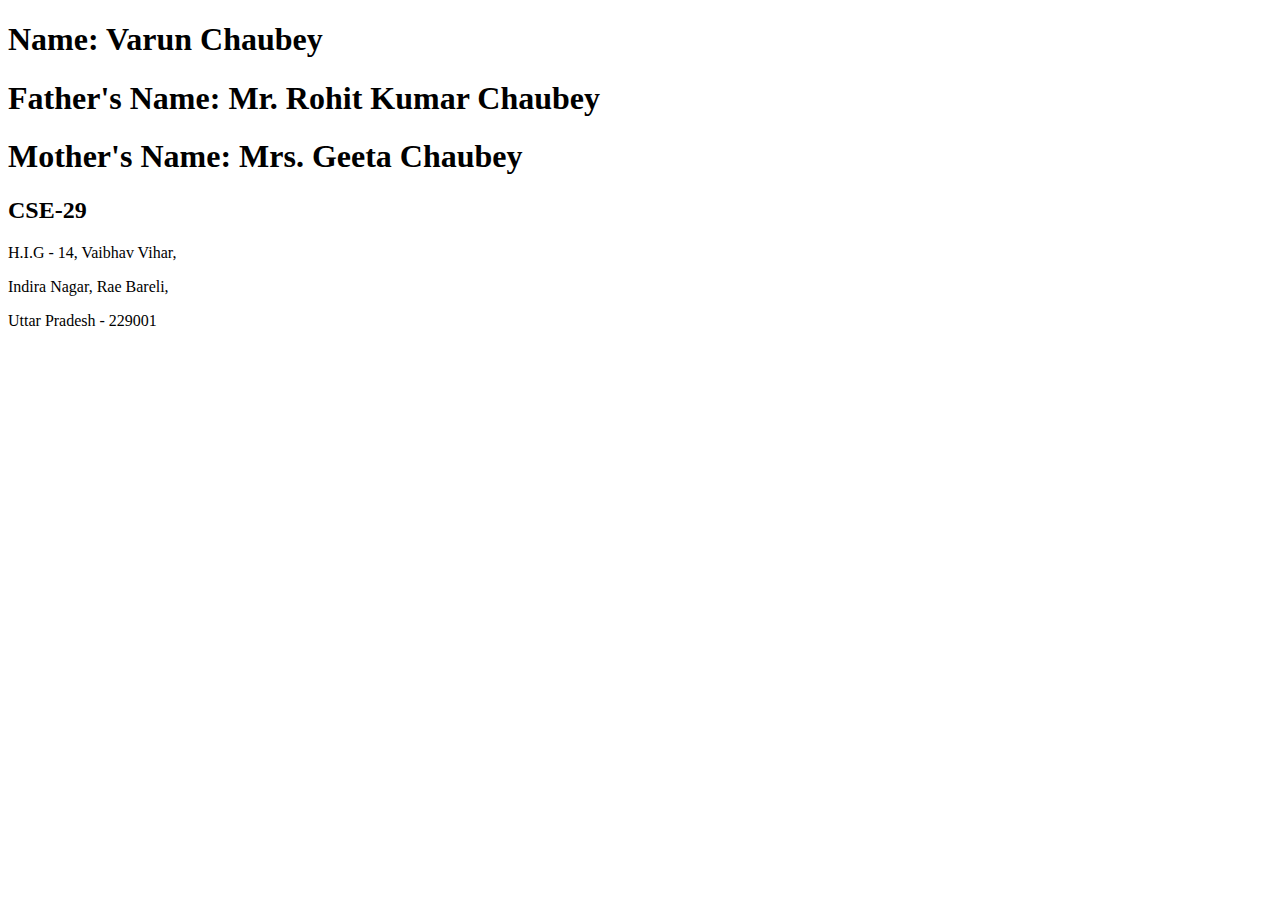
<file: index.html>
<!DOCTYPE html>
<html lang="en">
<head>
    <meta charset="UTF-8">
    <meta name="viewport" content="width=device-width, initial-scale=1.0">
    <title>My first HTML page</title>
</head>
<body>
    <h1>Name: Varun Chaubey</h1>
    <h1>Father's Name: Mr. Rohit Kumar Chaubey</h1>
    <h1>Mother's Name: Mrs. Geeta Chaubey</h1>
    <h2>CSE-29</h2>
    <p>H.I.G - 14, Vaibhav Vihar,</p>
    <p>Indira Nagar, Rae Bareli,</p>
    <P>Uttar Pradesh - 229001</p>   
</body>
</html>
</file>
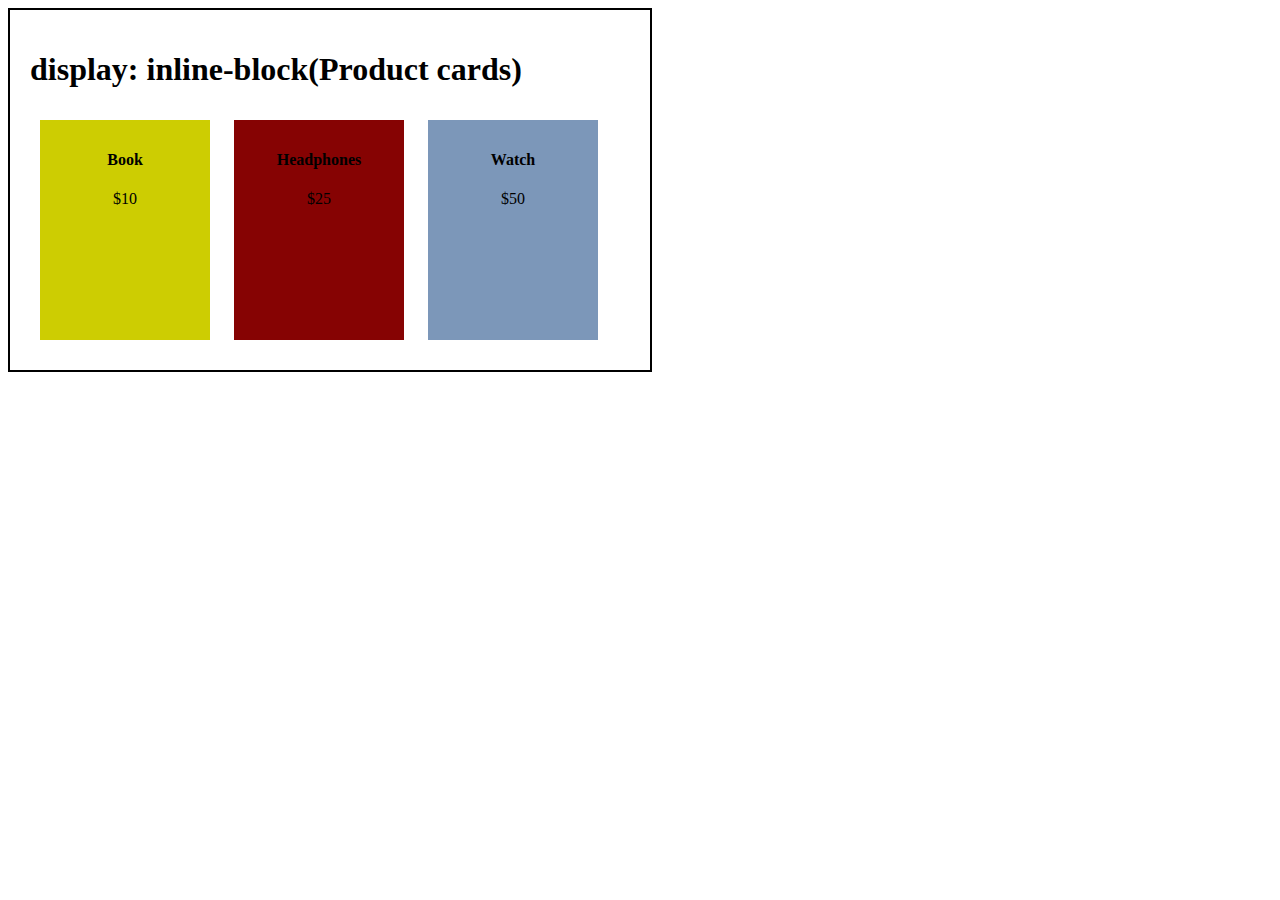
<file: blockinline.html>
<!DOCTYPE html>
<html lang="en">
<head>
    <meta charset="UTF-8">
    <meta name="viewport" content="width=device-width, initial-scale=1.0">
    <title>inline block</title>
    <style>
        .container{
            border:2px solid black;
            padding:20px;
            width: 600px;
        }
        .box{
            display: inline-block;
            width: 150px;
            height: 200px;
            margin: 10px;
            padding: 10px;
            text-align: center;
            vertical-align: top;
        }
        .box1{
            background-color: rgb(205, 205, 2);
        }
        .box2{
            background-color: rgb(134, 3, 3);
        }
        .box3{
            background-color: rgb(124, 151, 185);
        }
    </style>
</head>
<body>
    <div class="container">
        <h1>display: inline-block(Product cards)</h1>
        <div class="box box1"><h4>Book</h4><p>$10</p></div>
        <div class="box box2"><h4>Headphones</h4><p>$25</p></div>
        <div class="box box3"><h4>Watch</h4><p>$50</p></div>
    </div>
</body>
</html>
</file>
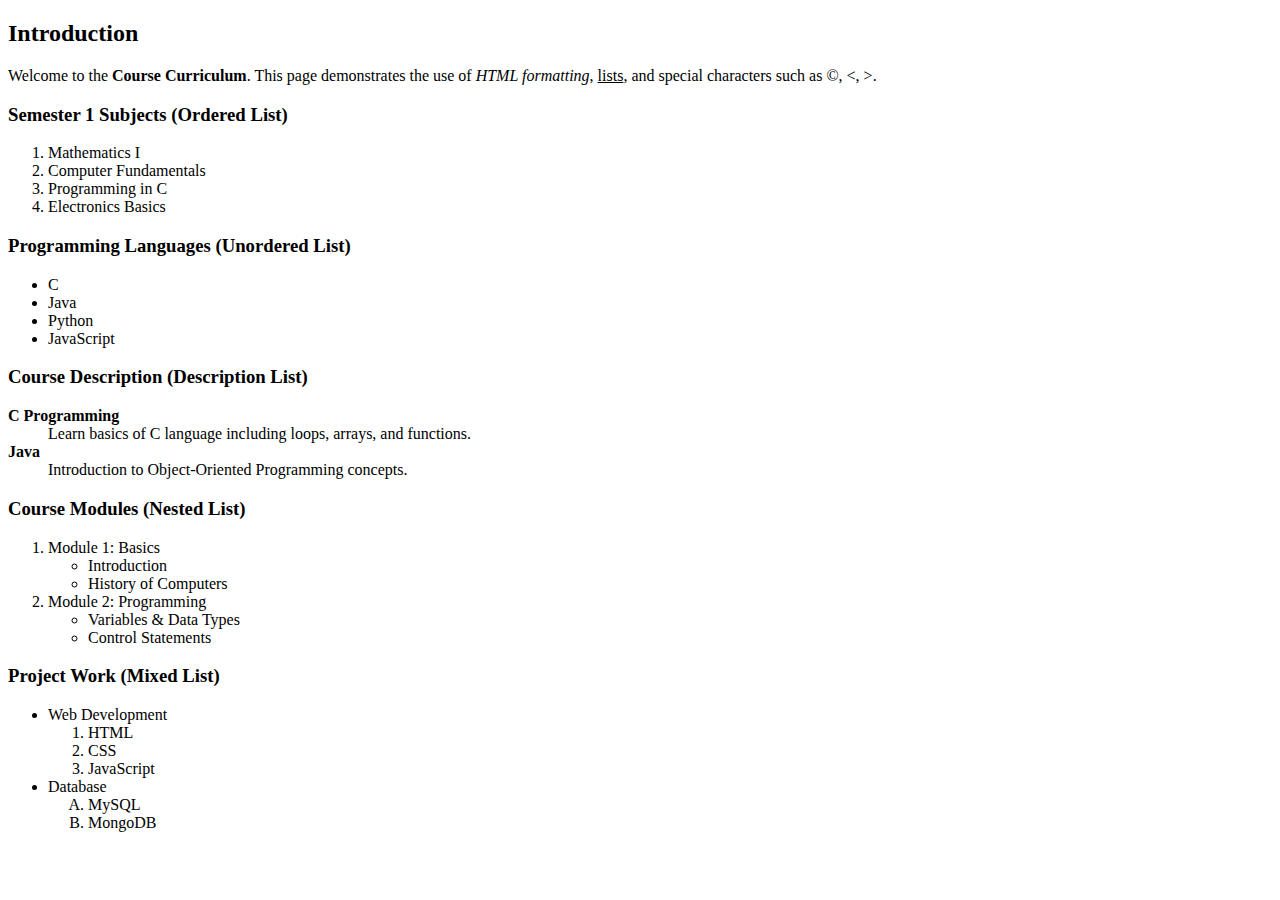
<file: experiment1.html>
<!DOCTYPE html>
<html lang="en">
<head>
    <meta charset="UTF-8">
    <meta name="viewport" content="width=device-width, initial-scale=1.0">
    <title>Document</title>
</head>
<body>
    <h2>Introduction</h2>
    <p>
        Welcome to the <b>Course Curriculum</b>. This page demonstrates the use of 
        <i>HTML formatting</i>, <u>lists</u>, and special characters such as &copy;, &lt;, &gt;.
    </p>

    <h3>Semester 1 Subjects (Ordered List)</h3>
    <ol>
        <li>Mathematics I</li>
        <li>Computer Fundamentals</li>
        <li>Programming in C</li>
        <li>Electronics Basics</li>
    </ol>

    <h3>Programming Languages (Unordered List)</h3>
    <ul>
        <li>C</li>
        <li>Java</li>
        <li>Python</li>
        <li>JavaScript</li>
    </ul>

    <h3>Course Description (Description List)</h3>
    <dl>
        <dt><b>C Programming</b></dt>
        <dd>Learn basics of C language including loops, arrays, and functions.</dd>
        <dt><b>Java</b></dt>
        <dd>Introduction to Object-Oriented Programming concepts.</dd>
    </dl>

    <h3>Course Modules (Nested List)</h3>
    <ol>
        <li>Module 1: Basics
            <ul>
                <li>Introduction</li>
                <li>History of Computers</li>
            </ul>
        </li>
        <li>Module 2: Programming
            <ul>
                <li>Variables &amp; Data Types</li>
                <li>Control Statements</li>
            </ul>
        </li>
    </ol>

    <h3>Project Work (Mixed List)</h3>
    <ul>
        <li>Web Development
            <ol>
                <li>HTML</li>
                <li>CSS</li>
                <li>JavaScript</li>
            </ol>
        </li>
        <li>Database
            <ol type="A">
                <li>MySQL</li>
                <li>MongoDB</li>
            </ol>
        </li>
    </ul>

</body>
</html>
</file>
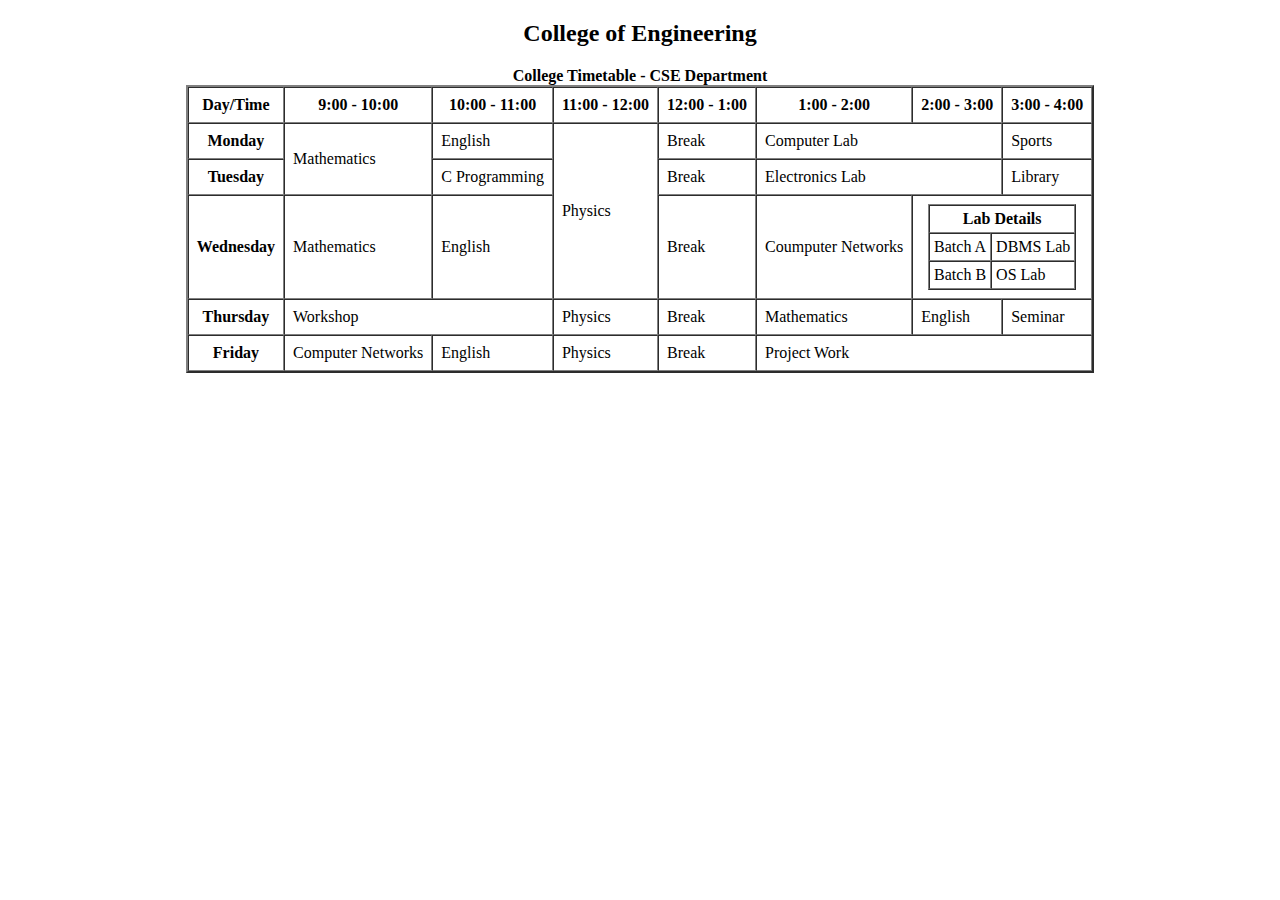
<file: experiment3.html>
<!DOCTYPE html>
<html>
<head>
    <title>College Timetable</title>
</head>
<body>
    <h2 align="center">College of Engineering</h2>

    <table border="2" align="center" cellpadding="8" cellspacing="0">
        <caption><b>College Timetable - CSE Department</b></caption>

        <tr>
            <th>Day/Time</th>
            <th>9:00 - 10:00</th>
            <th>10:00 - 11:00</th>
            <th>11:00 - 12:00</th>
            <th>12:00 - 1:00</th>
            <th>1:00 - 2:00</th>
            <th>2:00 - 3:00</th>
            <th>3:00 - 4:00</th>
        </tr>

        <tr>
            <th>Monday</th>
            <td rowspan="2">Mathematics</td>
            <td>English</td>
            <td rowspan="3">Physics</td>
            <td>Break</td>
            <td colspan="2"> Computer Lab</td>
            <td>Sports</td>
        </tr>

        <tr>
            <th>Tuesday</th>
            <td>C Programming</td>
            <td>Break</td>
            <td colspan="2"> Electronics Lab</td>
            <td>Library</td>
        </tr>

        <tr>
            <th>Wednesday</th>
            <td>Mathematics</td>
            <td>English</td>
            <td>Break</td>
            <td>Coumputer Networks</td>
            <td colspan="2" align="center">
                <table border="1" cellpadding="4" cellspacing="0">
                    <tr><th colspan="2">Lab Details</th></tr>
                    <tr><td>Batch A</td><td>DBMS Lab</td></tr>
                    <tr><td>Batch B</td><td>OS Lab</td></tr>
                </table>
            </td>
        </tr>

        <tr>
            <th>Thursday</th>
            <td colspan="2">Workshop</td>
            <td>Physics</td>
            <td>Break</td>
            <td>Mathematics</td>
            <td>English</td>
            <td>Seminar</td>
        </tr>

        <tr>
            <th>Friday</th>
            <td>Computer Networks</td>
            <td>English</td>
            <td>Physics</td>
            <td>Break</td>
            <td colspan="3">Project Work</td>
        </tr>

    </table>
</body>
</html>
</file>
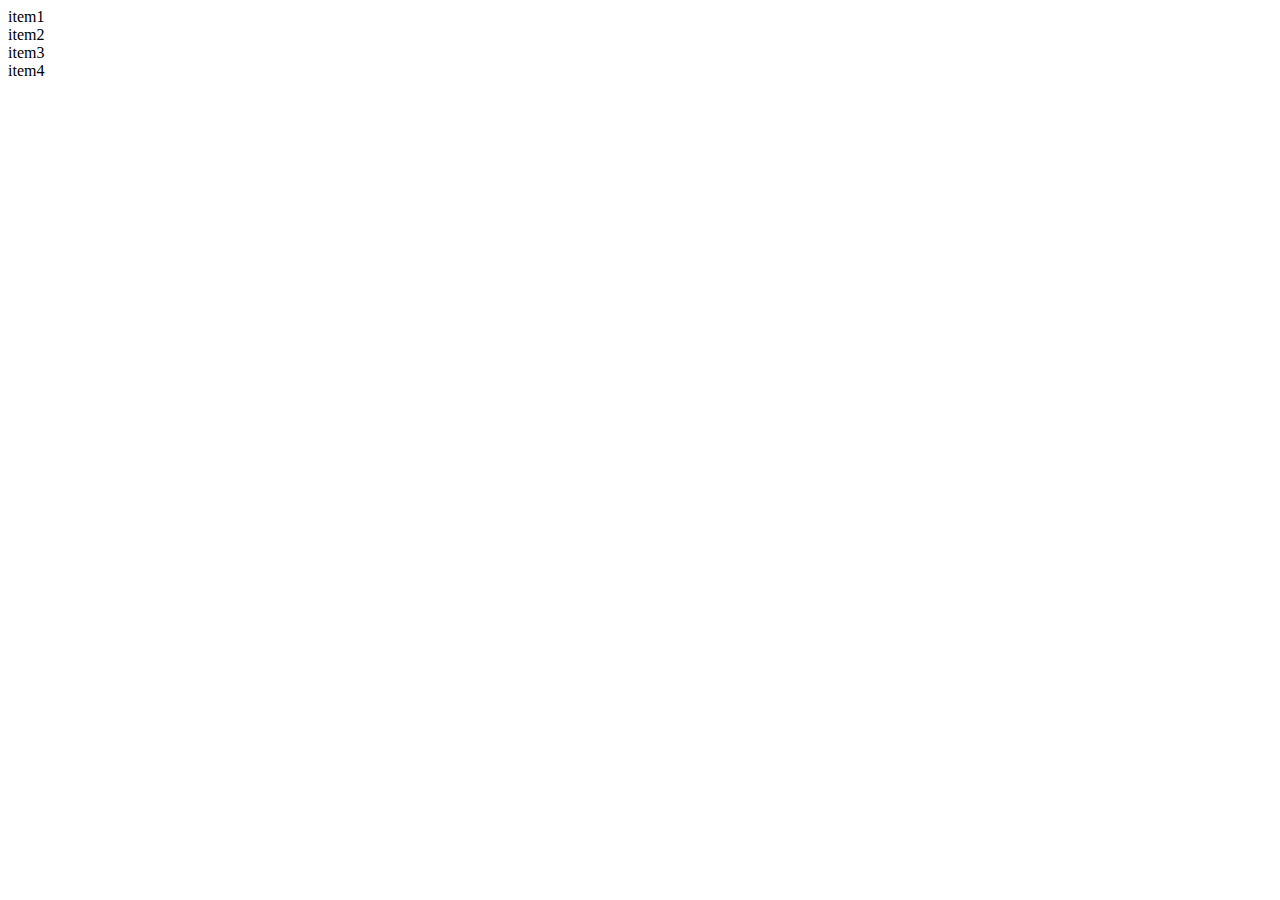
<file: flexbox.html>
<!DOCTYPE html>
<html lang="en">
<head>
    <meta charset="UTF-8">
    <meta name="viewport" content="width=device-width, initial-scale=1.0">
    <title>Flexbox</title>
    <!-- <link rel="stylesheet" href="style.css"> -->
</head>
<body>
    <div class="container">
        <div class="item item1">item1</div>
        <div class="item item2">item2</div>
        <div class="item item3">item3</div>
        <div class="item item4">item4</div>
    </div>
</body>
</html>
</file>
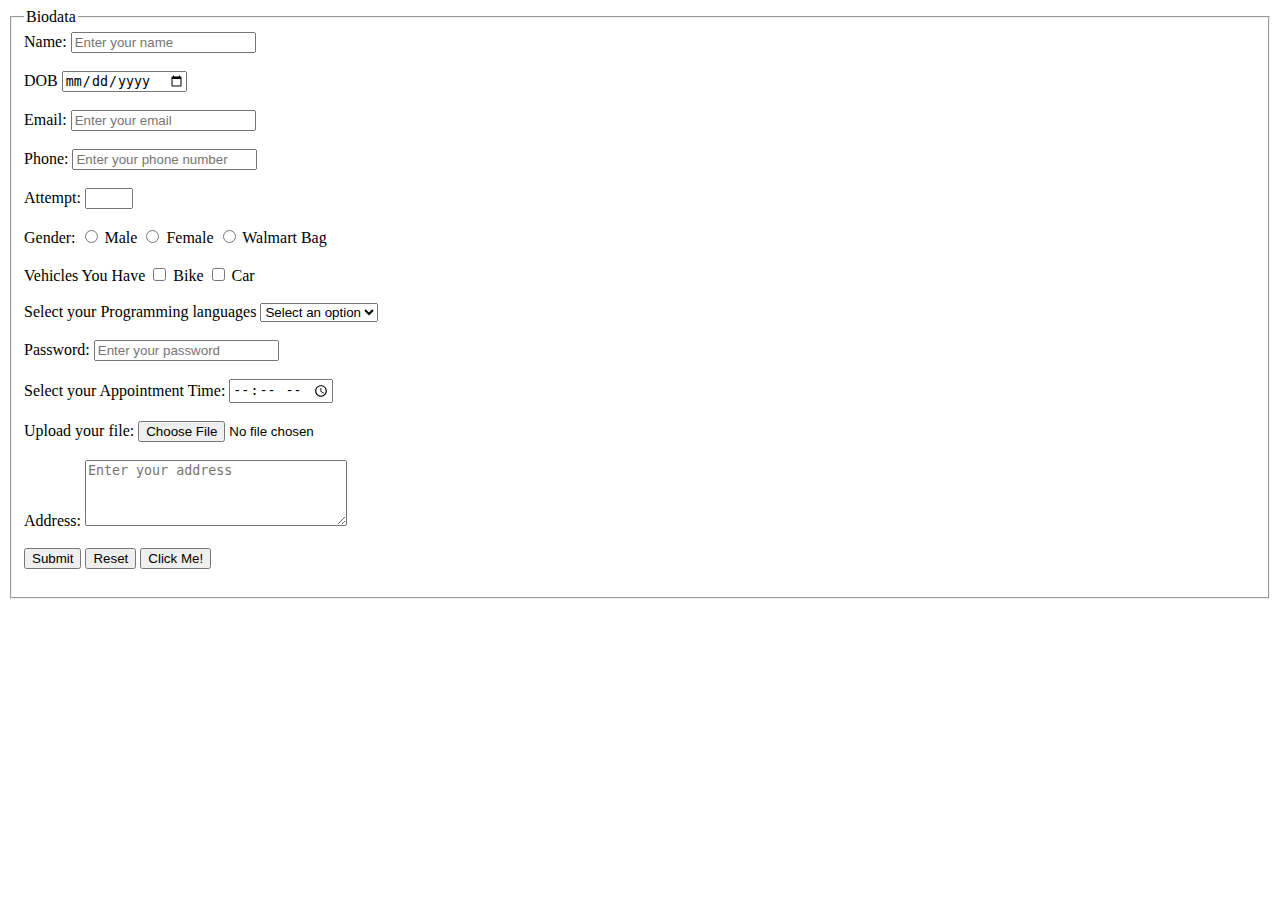
<file: form.html>
<!DOCTYPE html>
<html lang="en">
<head>
    <meta charset="UTF-8">
    <meta name="viewport" content="width=device-width, initial-scale=1.0">
    <title>form</title>
</head>
<body>
    <form action="./response.html" target="_blank" name="Biodata" method="">
        <fieldset>
            <legend>Biodata</legend>
            <label for="name">Name:</label>
            <input type="text" id="name" name="name" placeholder="Enter your name" required>
            <br><br>
            <lable for="dob">DOB</lable>
            <input type="date" id="dob" name="dob" required>
            <br><br>
            <label for="email">Email:</label>
            <input type="email" id="email" name="email" placeholder="Enter your email" required>
            <br><br>
            <label for="tel">Phone:</label>
            <input type="tel" id="tel" name="tel" placeholder="Enter your phone number" required>
            <br><br>
            <label for="attempt">Attempt:</label>
            <input type="number" id="attempt" name="attempt" min="1" max="5" required>
            <br><br>
            <label for="gender">Gender:</label>
            <input type="radio" id="male" name="gender" value="male" required>
            <lable for="male">Male</lable>
            <input type="radio" id="female" name="gender" value="female" required>
            <lable for="female">Female</lable>
            <input type="radio" id="walmart bag" name="gender" value="walmart bag" required>
            <lable for="walmart bag">Walmart Bag</lable>
            <br><br>
            <label for="checkbox">Vehicles You Have</label>
            <input type="checkbox" id="bike" name="vehicle 1" value="Bike">
            <lable for="bike">Bike</lable>
            <input type="checkbox" id="car" name="vehicle 2" value="Car">
            <lable for="car">Car</lable>
            <br><br>
            <lable for="lang">Select your Programming languages</lable>
            <select id="lang" name="lang">
                <option value="none" selected disabled>Select an option</option>
                <option value="c">C</option>
                <option value="c++">C++</option>
                <option value="java">Java</option>
                <option value="python">Python</option>
                <option value="javascript">JavaScript</option>
                <option value="HTML">HTML</option>
                <option value="CSS">CSS</option>
            </select>
            <br><br>
            <lable for="password">Password:</lable>
            <input type="password" id="password" name="password" placeholder="Enter your password" required>
            <br><br>
            <lable for="appointment">Select your Appointment Time:</lable>
            <input type="time" id="appointment" name="appointment" required>
            <br><br>
            <lable for="file upload">Upload your file:</lable>
            <input type="file" id="file upload" name="file upload" required>
            <br><br>
            <lable for="address">Address:</lable   >
            <textarea id="address" name="address" rows="4" cols="30" placeholder="Enter your address" required></textarea> 
            <br><br>
            <input type="submit" value="Submit">
            <input type="reset" value="Reset">
            <input type="button" value="Click Me!" onclick="alert('Hello! I am an alert box!')">
            <br><br>
        </fieldset>
    </form>
</body>
</html>
</file>
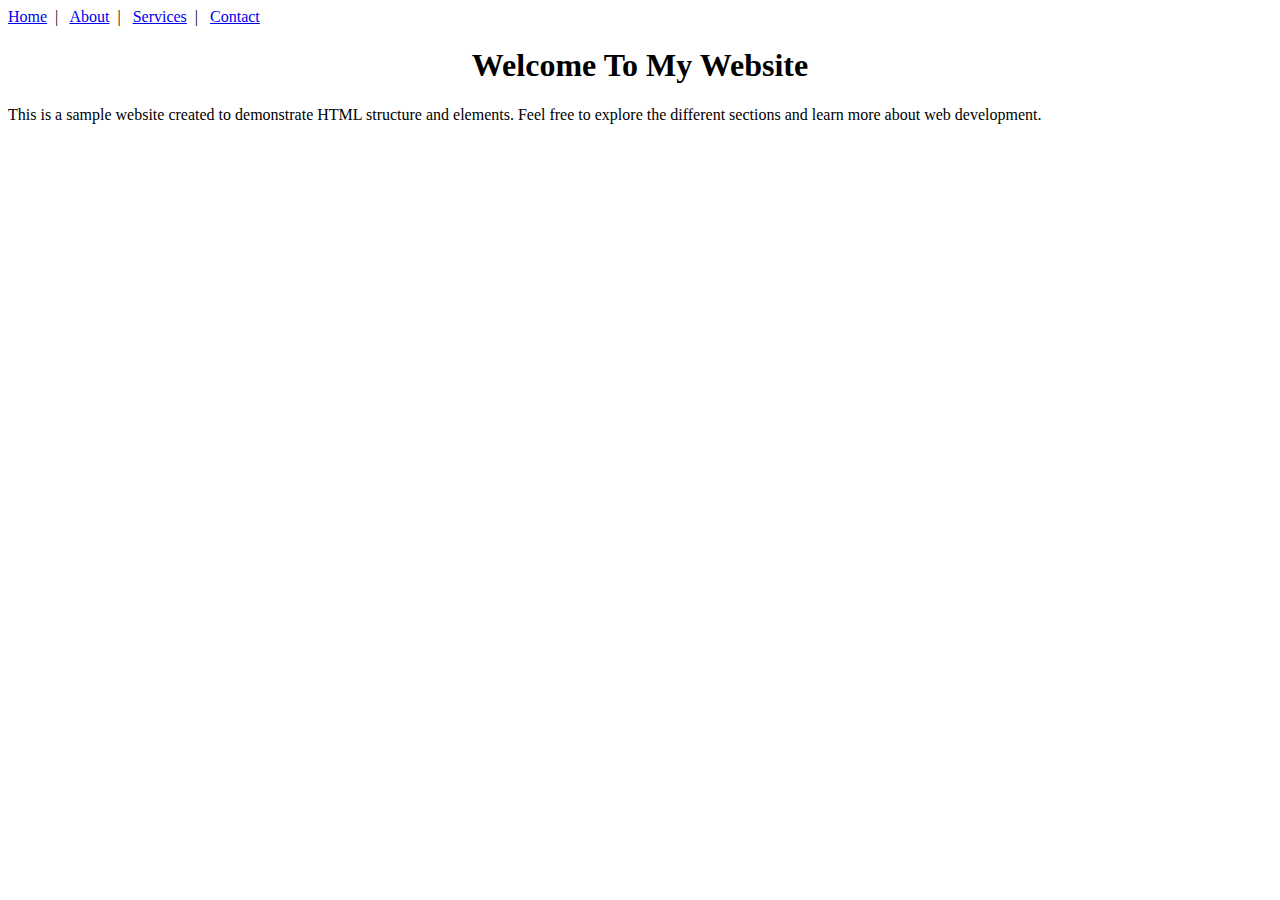
<file: list.html>
<!DOCTYPE html>
<html lang="en">
<head>
    <meta charset="UTF-8">
    <meta name="viewport" content="width=device-width, initial-scale=1.0">
    <title>list</title>
</head>
<body>
    <!-- <h1>Frequently Asked Questions</h1> -->
    <!-- <h3>List of available courses</h3> -->
    <!-- <ul type="square">
        <li>Datastructure and Algorith</li>
        <li>Web Technology</li>
        <li>Aptitude and Logical Reasoning</li>
        <li>Programming Languages</li>
    </ul>
    <h3>Datastructure Topics</h3>
    <ol type="I" start="3" reversed>
        <li>Array</li>
        <li>Stack</li>
        <li>Queue</li>
        <li>Linked List</li>
        <li>Tree</li>
        <li>Graph</li> -->
    <!-- <dl>
        <dt>What is HTML?</dt>
        <dd>HTML stands for Hypertext Markup Language and is used to create web pages.</dd>
        <dt>What is CSS?</dt>
        <dd>CSS stands for Cascading Style Sheet and controls the look and layout of web pages.</dd>
        <dt>what is JavaScript?</dt>
        <dd>JavaScript is a programming languages that adds interactivity to websites.</dd>
    </dl> -->
    <!-- <h1>Shopping List</h1>
    <ul>
        <li>Fruits
        <ul type="circle">
            <li>Apple</li>
            <li>Mango</li>
            <li>Orange</li>
        </ul></li>
        <li>Vegetables
        <ul type="circle">
            <li>Carrot</li>
            <li>Potato</li>
            <li>Onion</li>
        </ul></li>
    </ul> -->
    <!-- <h1>Web Development Topics</h1>
    <ol>
        <li>Frontend
        <ul type="circle">
            <li>HTML</li>
            <li>CSS</li>
            <li>JavaScript</li>
        </ul></li>
        <li>Backend
        <ul type="circle">
            <li>Node js</li>
            <li>PHP</li>
            <li>Python</li>
        </ul></li>
        <li>Database
        <ul type="circle">
            <li>MySQL</li>
            <li>MengoDB</li>
        </ul></li>
    </ul> -->
    <nav>
        <a href="index.html">Home</a>&nbsp;&nbsp;|&nbsp;&nbsp;
        <a href="about.html">About</a>&nbsp;&nbsp;|&nbsp;&nbsp;
        <a href="contact.html">Services</a>&nbsp;&nbsp;|&nbsp;&nbsp;
        <a href="list.html">Contact</a>
    </nav>
    <h1 align="center">Welcome To My Website</h1>
    <p>This is a sample website created to demonstrate HTML structure and elements. Feel free to explore the different sections and learn more about web development.</p>
</body>
</html>
</file>
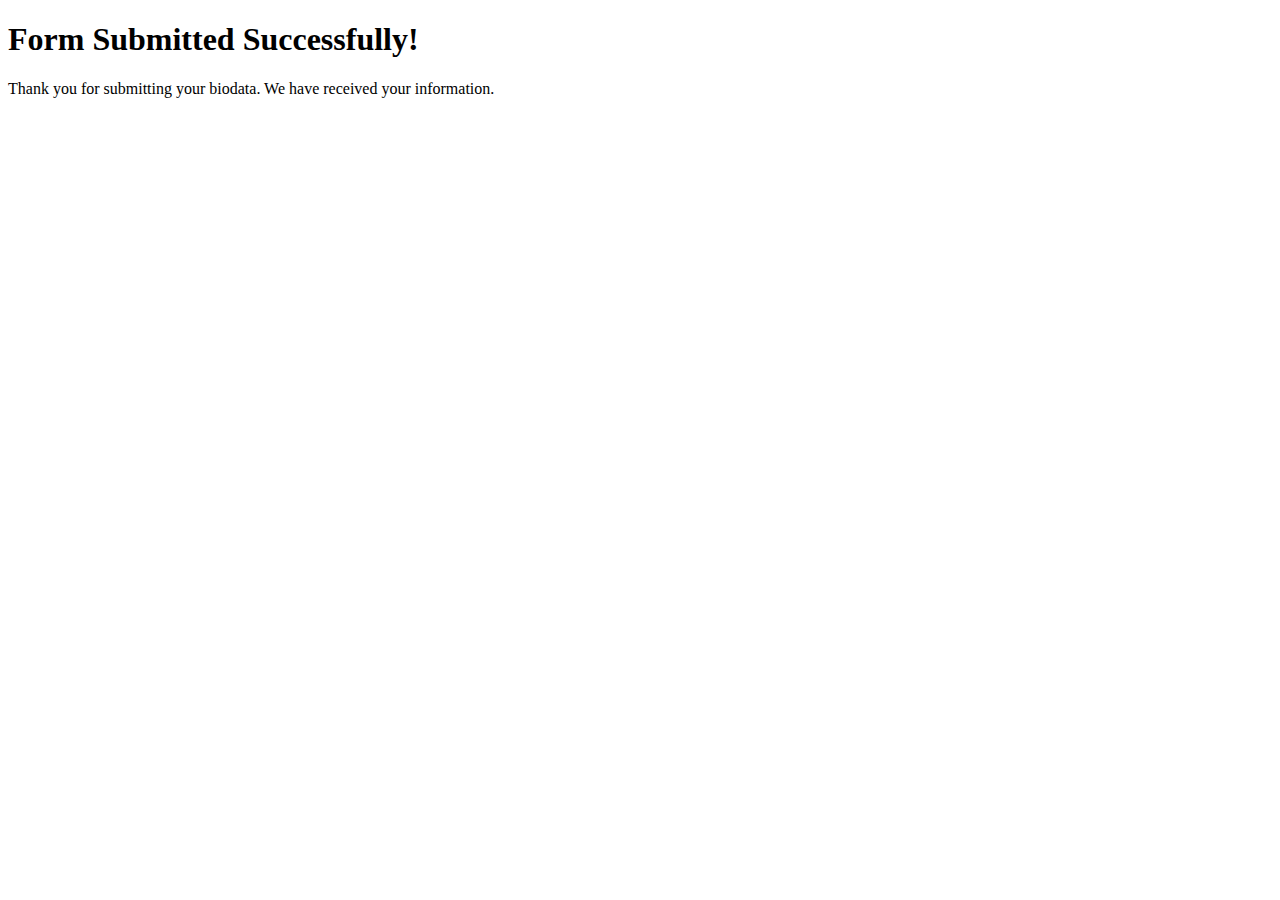
<file: response.html>
<!DOCTYPE html>
<html lang="en">
<head>
    <meta charset="UTF-8">
    <meta name="viewport" content="width=device-width, initial-scale=1.0">
    <title>Response</title>
</head>
<body>
    <h1 alingn="centre">Form Submitted Successfully!</h1>
    <p>Thank you for submitting your biodata. We have received your information.</p>
</body>
</html>
</file>
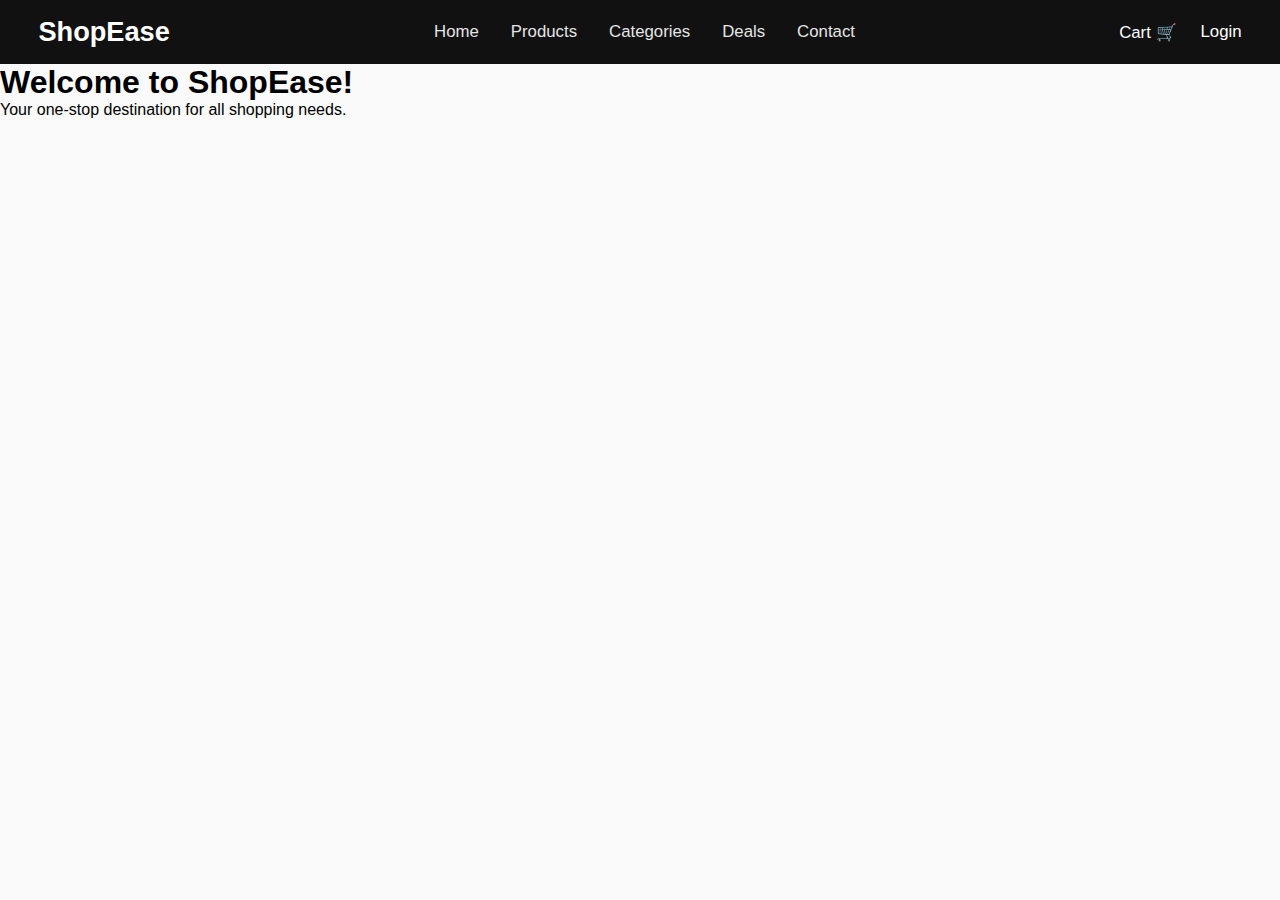
<file: exp10/experiment10.html>
<!DOCTYPE html>
<html lang="en">
<head>
    <meta charset="UTF-8">
    <meta name="viewport" content="width=device-width, initial-scale=1.0">
    <title>Experiment 10 - Advanced Navbar</title>
    <link rel="stylesheet" href="style.css">
</head>
<body>
<header class="navbar">
    <div class="logo">ShopEase</div>
    <input type="checkbox" id="menu-toggle">
    <label for="menu-toggle" class="hamburger">☰</label>
    <nav class="nav-center">
        <a href="#">Home</a>
        <a href="#">Products</a>
        <a href="#">Categories</a>
        <a href="#">Deals</a>
        <a href="#">Contact</a>
    </nav>
    <div class="nav-right">
        <a href="#">Cart 🛒</a>
        <a href="#">Login</a>
    </div>
</header>
<section class="hero">
    <h1>Welcome to ShopEase!</h1>
    <p>Your one-stop destination for all shopping needs.</p>
</section>
</body>
</html>
</file>
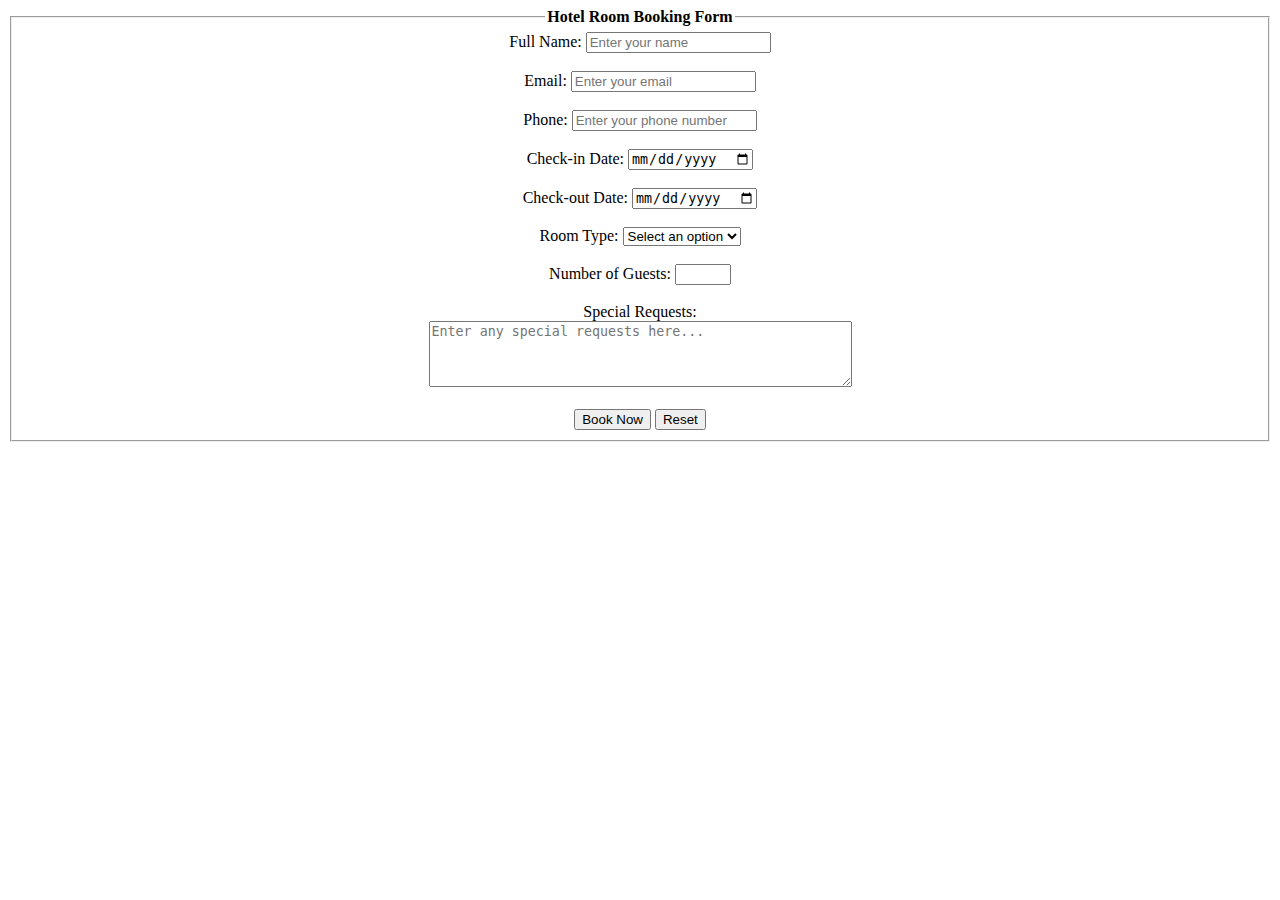
<file: exp4/experiment4.html>
<!DOCTYPE html>
<html lang="en">
<head>
    <meta charset="UTF-8">
    <meta name="viewport" content="width=device-width, initial-scale=1.0">
    <title>form</title>
</head>
<body align="center">
    <form action="./response.html" target="_blank" name="Hotel Room Booking Form" method="">
        <fieldset>
            <legend align="center"><b>Hotel Room Booking Form</b></legend>
            <label for="name">Full Name:</label>
            <input type="text" id="name" name="name" placeholder="Enter your name" required>
            <br><br>
            <label for="email">Email:</label>
            <input type="email" id="email" name="email" placeholder="Enter your email" required>
            <br><br>
            <label for="tel">Phone:</label>
            <input type="tel" id="tel" name="tel" placeholder="Enter your phone number" required>
            <br><br>
            <lable for="cid">Check-in Date:</lable>
            <input type="date" id="cid" name="cid" required>
            <br><br>
            <lable for="cod">Check-out Date:</lable>
            <input type="date" id="cod" name="cod" required>
            <br><br>
            <lable for="room">Room Type:</lable>
            <select id="room" name="room">
                <option value="none" selected disabled>Select an option</option>
                <option value="s">Single Room</option>
                <option value="d">Double Room</option>
                <option value="f">Family Room</option>
            </select>
            <br><br>
            <label for="guests">Number of Guests:</label>
            <input type="number" id="guests" name="guests" min="1" max="10" required>
            <br><br>
            <label for="requests">Special Requests:</label><br>
            <textarea id="requests" name="requests" rows="4" cols="50" placeholder="Enter any special requests here..."></textarea>
            <br><br>
            <input type="submit" value="Book Now">
            <input type="reset" value="Reset">
        </fieldset>
    </form>
</body>
</html>
</file>
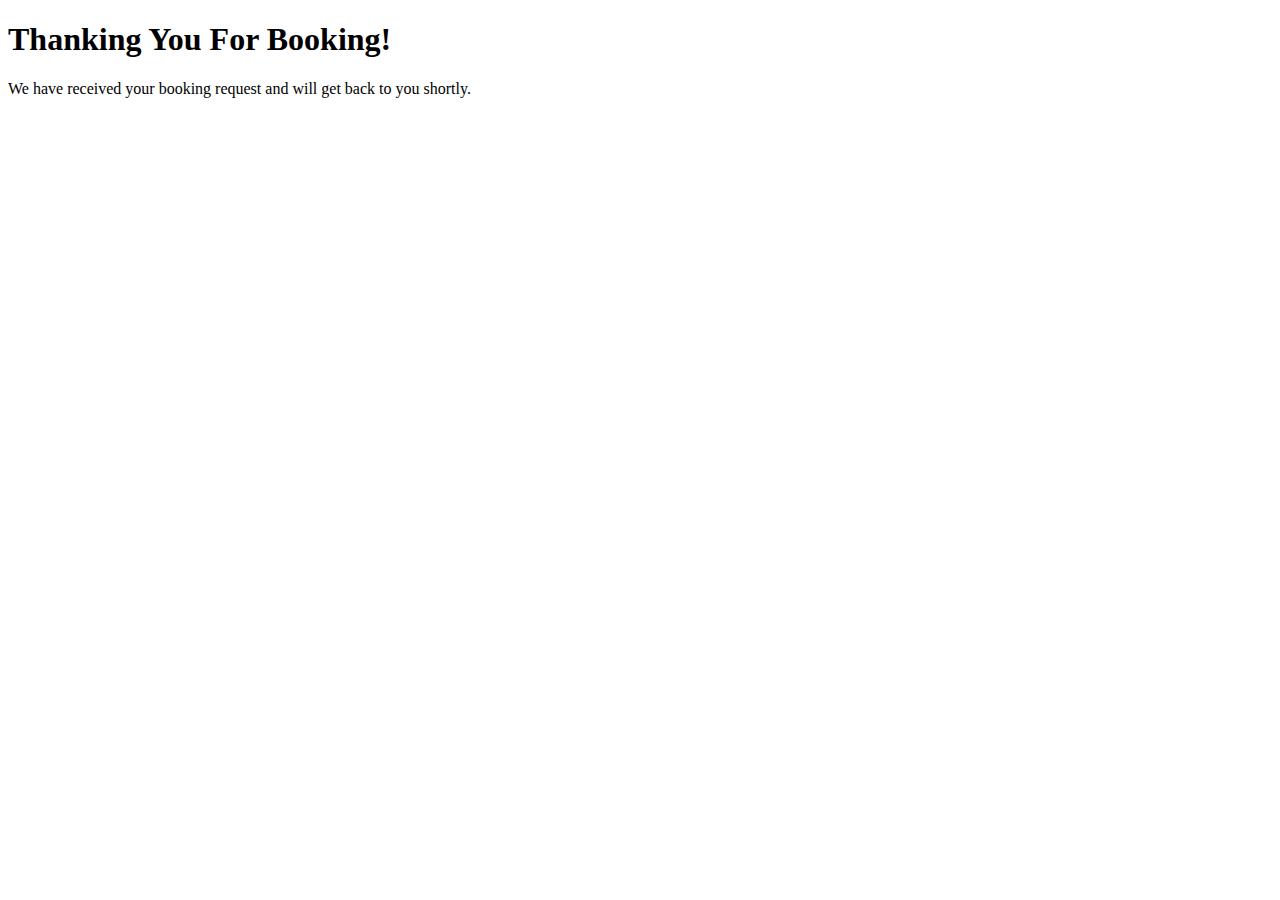
<file: exp4/response.html>
<!DOCTYPE html>
<html lang="en">
<head>
    <meta charset="UTF-8">
    <meta name="viewport" content="width=device-width, initial-scale=1.0">
    <title>Response</title>
</head>
<body>
    <h1>Thanking You For Booking!</h1>
    <p>We have received your booking request and will get back to you shortly.</p>
</body>
</html>
</file>
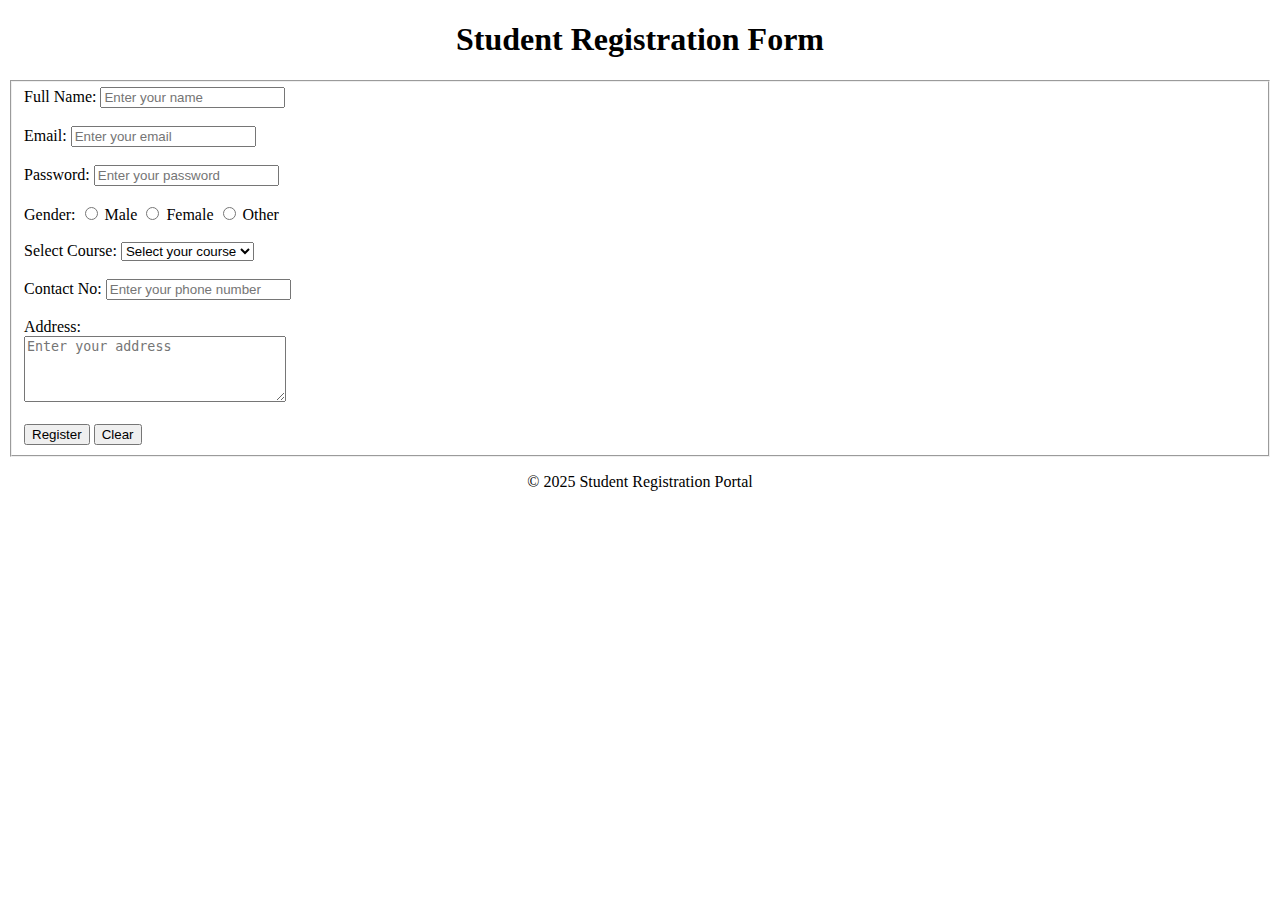
<file: exp5/experiment5.html>
<!DOCTYPE html>
<html lang="en">
<head>
    <meta charset="UTF-8">
    <meta name="viewport" content="width=device-width, initial-scale=1.0">
    <title></title>
</head>
<body>
    <h1 align="center">Student Registration Form</h1>
    <form action="./response.html" target="_blank" name="Student Registration Form" method="post">
        <fieldset>
            <label for="name">Full Name:</label>
            <input type="text" id="name" name="name" placeholder="Enter your name" required>
            <br><br>
            <label for="email">Email:</label>
            <input type="email" id="email" name="email" placeholder="Enter your email" required>
            <br><br>
            <lable for="password">Password:</lable>
            <input type="password" id="password" name="password" placeholder="Enter your password" required>
            <br><br>
            <label for="gender">Gender:</label>
            <input type="radio" id="male" name="gender" value="male" required>
            <lable for="male">Male</lable>
            <input type="radio" id="female" name="gender" value="female" required>
            <lable for="female">Female</lable>
            <input type="radio" id="other" name="gender" value="walmart bag" required>
            <lable for="other">Other</lable>
            <br><br>
            <label for="courses">Select Course:</label>
            <select id="courses" name="courses" required>
                <option value="" disabled selected>Select your course</option>
                <option value="btech">B.Tech</option>
                <option value="bca">BCA</option>
                <option value="bsc">B.Sc</option>
                <option value="mba">MBA</option>
            </select>
            <br><br>
            <label for="tel">Contact No:</label>
            <input type="tel" id="tel" name="tel" placeholder="Enter your phone number" required>
            <br><br>
            <lable for="address">Address:</lable><br>
            <textarea id="address" name="address" rows="4" cols="30" placeholder="Enter your address" required></textarea> 
            <br><br>
            <input type="submit" value="Register">
            <input type="reset" value="Clear">
        </fieldset>
    </form>
    <p align="center">&copy; 2025 Student Registration Portal</p>
</body>
</html>
</file>
<file: exp10/style.css>
* {
    margin: 0;
    padding: 0;
    box-sizing: border-box;
}
body {
    font-family: "Segoe UI", Arial, sans-serif;
    background: #fafafa;
}
.navbar {
    background: #111;
    color: white;
    padding: 1rem 3%;
    display: flex;
    align-items: center;
    justify-content: space-between;
    position: relative;
}
.logo {
    font-size: 1.7rem;
    font-weight: 700;
}
.nav-center {
    display: flex;
    gap: 2rem;
}
.nav-center a {
    color: #e5e5e5;
    text-decoration: none;
    font-size: 1.05rem;
    transition: 0.3s;
}
.nav-center a:hover {
    color: #fff;
}
.nav-right {
    display: flex;
    gap: 1.5rem;
}
.nav-right a {
    color: white;
    text-decoration: none;
    font-size: 1.05rem;
}
.hamburger {
    display: none;
    font-size: 2rem;
    cursor: pointer;
}
#menu-toggle {
    display: none;
}
@media(max-width: 768px) {
    .navbar {
        justify-content: space-between;
    }
    .hamburger {
        display: block;
        position: absolute;
        left: 50%;
        transform: translateX(-50%);
        font-size: 2rem;
    }
    .nav-center {
        display: none;
        width: 100%;
        background: #333;
        flex-direction: column;
        text-align: center;
        padding: 1rem 0;
        position: absolute;
        top: 100%;
        left: 0;
        z-index: 9;
        border-top: 1px solid #444;
    }
    #menu-toggle:checked ~ .nav-center {
        display: flex;
        gap: 1.2rem;
    }
    .nav-right {
        display: flex;
        margin-left: auto;
    }
}
</file>
